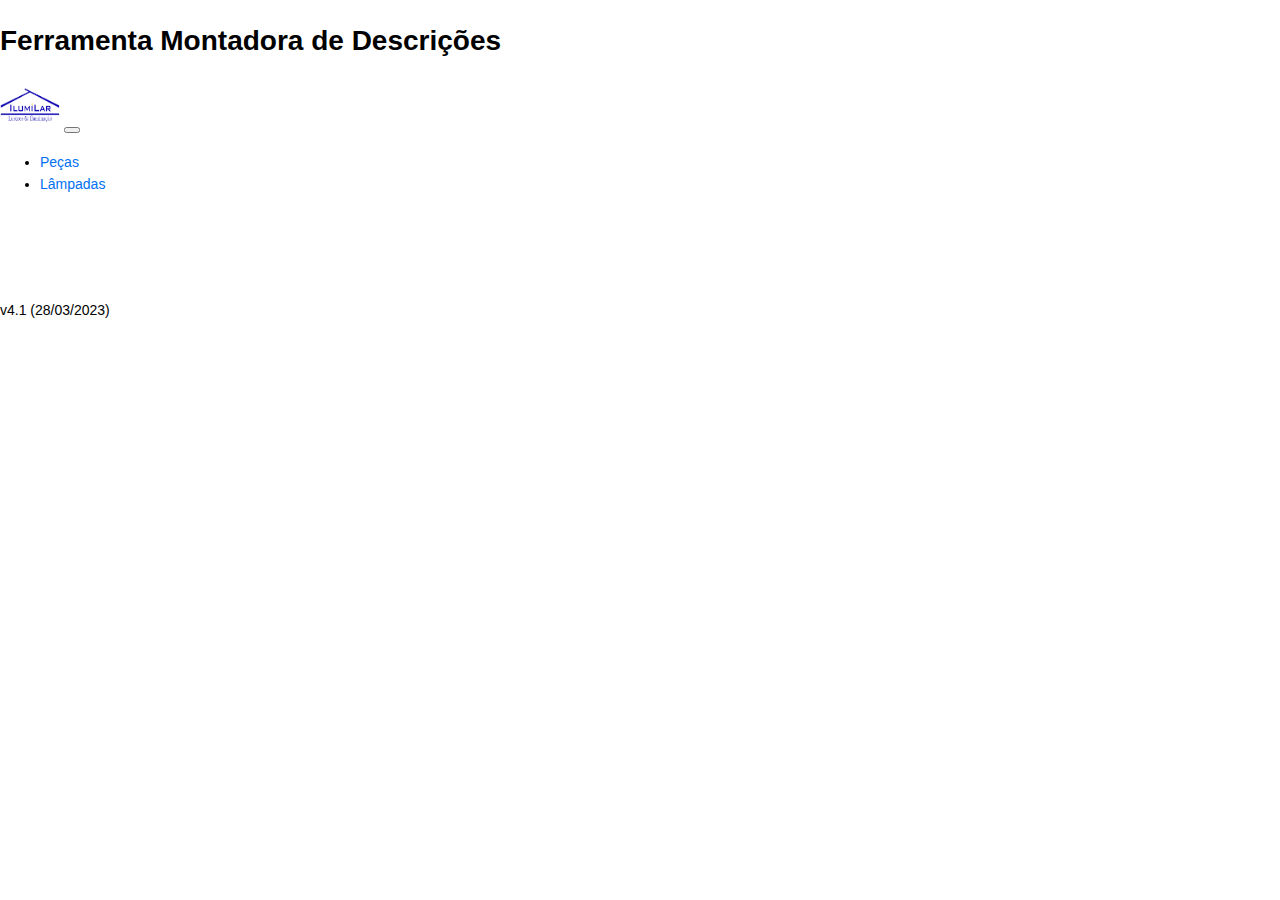
<file: index.html>
<!DOCTYPE html>
<html lang="en">

<head>
  <meta charset="UTF-8">
  <title>Ferramenta Montadora de Descrições</title>
  <script src="https://ajax.googleapis.com/ajax/libs/jquery/3.5.1/jquery.min.js"></script>
  <script src="https://stackpath.bootstrapcdn.com/bootstrap/4.5.0/js/bootstrap.min.js" integrity="sha384-OgVRvuATP1z7JjHLkuOU7Xw704+h835Lr+6QL9UvYjZE3Ipu6Tp75j7Bh/kR0JKI" crossorigin="anonymous"></script>
  <link rel="stylesheet" href="https://stackpath.bootstrapcdn.com/bootstrap/4.5.0/css/bootstrap.min.css" integrity="sha384-9aIt2nRpC12Uk9gS9baDl411NQApFmC26EwAOH8WgZl5MYYxFfc+NcPb1dKGj7Sk" crossorigin="anonymous">
  <link rel="stylesheet" type="text/css" href="styles.css" />
</head>

<body>
  <div class="container-fluid mt-4">

    <div class="row">
      <div class="col-md-2"></div>
      <div class="col-md-8 bg-light">
        <div class="row">
          <div class="col">
            <h1 class="text-center">Ferramenta Montadora de Descrições</h1>
            <nav class="navbar navbar-expand-lg bg-light">
              <div class="container-fluid">
                <a class="navbar-brand">
                  <img src="logo.png" alt="" width="60" height="48" class="d-inline-block align-text-top">
                </a>
                <button class="navbar-toggler" type="button" data-bs-toggle="collapse" data-bs-target="#navbarNav" aria-controls="navbarNav" aria-expanded="false" aria-label="Toggle navigation">
                  <span class="navbar-toggler-icon"></span>
                </button>
                <div class="collapse navbar-collapse" id="navbarNav">
                  <ul class="navbar-nav nav-tabs">
                    <li class="nav-item">
                      <a class="nav-link" id="linkIluminacao">Peças</a>
                    </li>
                    <li class="nav-item">
                      <a class="nav-link" id="linkLampadas">Lâmpadas</a>
                    </li>
                  </ul>
                </div>
              </div>
            </nav>
          </div>
        </div>
        <div class="row">
          <div class="col">
            <!-- Pecas -->
            <form id="form1">
              <h4 class="mt-2">Identificação do Produto</h4>
              <hr />
              <div class="form-row">
                <div class="form-group col-md-6">
                  <label for="pcs_inputFamilia">Família</label>
                  <select id="pcs_inputFamilia" class="form-control">
                    <option selected>Escolher...</option>
                    <option id="pcs_fArandela" value="Arandela">Arandela</option>
                    <option id="pcs_fPlafom" value="Plafon">Plafon</option>
                    <option id="pcs_fPendente" value="Pendente">Pendente</option>
                    <option id="pcs_fLustre" value="Lustre">Lustre</option>
                    <option id="pcs_fEmbutido" value="Embutido">Embutido</option>
                    <option id="pcs_fLuminaria" value="Luminaria">Luminária</option>
                    <option id="pcs_fSpotSobrepor" value="SpotSoprepor">Spot de soprepor</option>
                    <option id="pcs_fPoste" value="Poste">Poste</option>
                    <option id="pcs_fRefletor" value="Refletor">Refletor</option>
                    <option id="pcs_fBalizadorSolo" value="Balizador de Solo">Balizador de Solo</option>
                  </select>
                </div>
                <div class="form-group col-md-6">
                  <label for="pcs_inputFabricante">Fabricante</label>
                  <input type="text" class="form-control" id="pcs_inputFabricante">
                </div>
              </div>
              <div class="form-row">
                <div class="form-group col-md-6">
                  <label for="pcs_inputRef">Referência</label>
                  <input type="text" class="form-control" id="pcs_inputRef">
                </div>
                <div class="form-group col-md-6">
                  <label for="pcs_oNacional">Origem</label><br>
                  <div class="mt-2 ml-4">
                    <div class="form-check form-check-inline">
                      <input class="form-check-input" type="radio" name="origemPcs" id="pcs_oNacional" value="Nacional" checked>
                      <label class="form-check-label" for="pcs_oNacional">
                        Nacional
                      </label>
                    </div>
                    <div class="form-check form-check-inline">
                      <input class="form-check-input" type="radio" name="origemPcs" id="pcs_oImport" value="Importado">
                      <label class="form-check-label" for="pcs_oImport">
                        Importado
                      </label>
                    </div>
                  </div>
                </div>
              </div>
              <h4 class="mt-2">Especificações do Produto</h4>
              <hr />
              <h5 class="mt-2">Iluminação</h5>
              <div class="form-group">
                <label for="pcs_inputFonteIluminacao">Fonte de Iluminação</label>
                <select id="pcs_inputFonteIluminacao" class="form-control">
                  <option selected>Escolher...</option>
                  <option id="pcs_fLamp" value="Lâmpada">Lâmpada</option>
                  <option id="pcs_fIntegrado" value="LED Integrado">LED Integrado</option>
                </select>
              </div>
              <div id="formPcsComLamp">
                <div class="form-row">
                  <div class="form-group col-md-4">
                    <label for=" ">Quantidade de Lâmpadas</label>
                    <input type="number" class="form-control" id="pcs_inputQuantidadeLamps">
                  </div>
                  <div class="form-group col-md-8">
                    <label for="pcs_inputTipoLamp">Tipo da Lâmpada</label>
                    <select id="pcs_inputTipoLamp" class="form-control">
                      <option selected>Escolher...</option>
                    </select>
                  </div>
                </div>
                <div class="form-row">
                  <div class="form-group col-md-4">
                    <label for="pcs_inputPotenciaMax">Potência Máx (W)</label>
                    <input type="number" class="form-control" id="pcs_inputPotenciaMax">
                  </div>
                  <div class="form-group col-md-8">
                    <label for="pcs_inputSoquete">Soquete</label>
                    <select id="pcs_inputSoquete" class="form-control">
                      <option selected>Escolher...</option>
                    </select>
                  </div>
                </div>
              </div>
              <div id="formPcsComLedIntegrado">
                <div class="form-row">
                  <div class="form-group col-md-4">
                    <label for="pcs_inputPotencia">Potência (W)</label>
                    <input type="number" class="form-control" id="pcs_inputPotencia">
                  </div>
                  <div class="form-group col-md-4">
                    <label for="pcs_inputTempCor">Temperatura da Cor (K)</label>
                    <input type="text" class="form-control" id="pcs_inputTempCor">
                  </div>
                  <div class="form-group col-md-4">
                    <label for="pcs_inputFluxo">Fluxo Luminoso (lm)</label>
                    <input type="text" class="form-control" id="pcs_inputFluxo">
                  </div>
                </div>
              </div>
              <div class="form-row">
                <div class="form-group col-md-3">
                  <label for="pcs_inputTensao">Tensão (V)</label>
                  <select id="pcs_inputTensao" class="form-control">
                    <option selected>Escolher...</option>
                    <option id="pcs_t110" value="110 V">127</option>
                    <option id="pcs_t220" value="220 V">220</option>
                    <option id="pcs_tBiv" value="127V/220V (Bivolt)">Bivolt</option>
                  </select>
                </div>
              </div>
              <h5 class="mt-2">Aplicação</h5>
              <div class="form-group">
                <div class="form-check">
                  <input class="form-check-input" type="radio" name="embutirSobrePor" id="pcs_embutir" value="Embutir">
                  <label class="form-check-label" for="pcs_embutir">
                    Embutir
                  </label>
                </div>
                <div class="form-check">
                  <input class="form-check-input" type="radio" name="embutirSobrePor" id="pcs_sobrePor" value="Sobrepor" checked>
                  <label class="form-check-label" for="pcs_sobrePor">
                    Sobrepor
                  </label>
                </div>
              </div>

              <div class="form-group">
                <label for="pcs_inputPosicao">Posição</label>
                <select id="pcs_inputPosicao" class="form-control">
                  <option selected>Escolher...</option>
                  <option id="pcs_pTeto" value="Teto">Teto</option>
                  <option id="pcs_pParede" value="Parede">Parede</option>
                  <option id="pcs_pSolo" value="Solo">Solo</option>
                  <option id="pcs_pParedeSolo" value="ParedeSolo">Parede ou Solo</option>
                  <option id="pcs_pTetoParede" value="TetoParede">Teto ou Parede</option>
                </select>
              </div>
              <div class="form-group">
                <label for="pcs_inputAplicacao">Uso</label>
                <select id="pcs_inputAplicacao" class="form-control">
                  <option selected>Escolher...</option>
                  <option id="uInterno" value="Interno">Interno</option>
                  <option id="uExterno" value="Externo">Externo</option>
                  <option id="uInternoExterno" value="Interno ou Externo">Interno ou externo</option>
                </select>
              </div>
              <h5 class="mt-2">Aparência</h5>
              <!--div class="form-group">
                        <div class="form-check">
                            <input class="form-check-input" type="radio" name="pVidro" id="pcs_sVidro" value="SemVidro" checked>
                            <label class="form-check-label" for="pcs_sVidro">
                                Não Possui Vidro
                            </label>
                        </div>
                        <div class="form-check">
                            <input class="form-check-input" type="radio" name="pVidro" id="pcs_cVidro" value="ComVidro">
                            <label class="form-check-label" for="pcs_cVidro">
                                Possui Vidro
                            </label>
                        </div>
                    </div-->
              <h6>Dimensões</h6>
              <div class="form-row">
                <div class="form-group col-md-3">
                  <label for="pcs_inputComprimento">Comprimento (cm)</label>
                  <input type="number" class="form-control" id="pcs_inputComprimento">
                </div>
                <div class="form-group col-md-3">
                  <label for="pcs_inputLargura">Largura (cm)</label>
                  <input type="number" class="form-control" id="pcs_inputLargura">
                </div>
                <div class="form-group col-md-3">
                  <label for="pcs_inputAltura">Altura (cm)</label>
                  <input type="number" class="form-control" id="pcs_inputAltura">
                </div>
                <div class="form-group col-md-3">
                  <label for="pcs_inputDiametro">Diâmetro (cm)</label>
                  <input type="number" class="form-control" id="pcs_inputDiametro">
                </div>
              </div>
              <div id="pcs_dimensoesNicho">
                <h6>Dimensões do nicho:</h6>
                <div class="form-row">
                  <div class="form-group col-md-4">
                    <label for="pcs_inputComprimentoNicho">Comprimento (cm)</label>
                    <input type="number" class="form-control" id="pcs_inputComprimentoNicho">
                  </div>
                  <div class="form-group col-md-4">
                    <label for="pcs_inputLarguraNicho">Largura (cm)</label>
                    <input type="number" class="form-control" id="pcs_inputLarguraNicho">
                  </div>
                  <div class="form-group col-md-4">
                    <label for="pcs_inputDiametroNicho">Diâmetro (cm)</label>
                    <input type="number" class="form-control" id="pcs_inputDiametroNicho">
                  </div>
                </div>
              </div>
              <div id="pcs_dimensoesFio">
                <h6>Dimensões do fio:</h6>
                <div class="form-row">
                  <div class="form-group col-md-4">
                    <label for="pcs_inputComprimentoFio">Comprimento (cm)</label>
                    <input type="number" class="form-control" id="pcs_inputComprimentoFio">
                  </div>
                  <div class="form-group col-md-4">
                    <label for="pcs_inputDiametroFio">Diâmetro (cm)</label>
                    <input type="number" class="form-control" id="pcs_inputDiametroFio">
                  </div>
                </div>
              </div>
              <!--div id="pcs_dimensoesVidro">
                        <h6>Dimensões do Vidro:</h6>
                        <div class="form-row">
                            <div class="form-group col-md-4">
                                <label for="pcs_inputDiametroVidro">Diametro (mm)</label>
                                <input type="number" class="form-control" id="pcs_inputDiametroVidro">
                            </div>
                        </div>
                    </div-->
              <div class="form-group">
                <label for="pcs_inputCor">Cor</label>
                <input type="text" class="form-control" id="pcs_inputCor">
              </div>
              <h5 class="mt-2">Material</h5>
              <label for="pcs_inputMaterial">Principal</label>
              <div class="form-group">
                <input type="text" class="form-control" id="pcs_inputMaterial">
              </div>
              <label for="pcs_inputAcabamento">Acabamento</label>
              <div class="form-group">
                <input type="text" class="form-control" id="pcs_inputAcabamento">
              </div>
              <div class="form-group">
                <label for="pcs_textObs">
                  <h5 class="mt-2">Informações Adicionais</h5>
                </label>
                <textarea class="form-control" id="pcs_textObs" rows="6"></textarea>
              </div>

              <button type="button" class="btn btn-primary">Sign in</button>
            </form>
            <!--------------------------Lampadas------------------------------------->
            <form id="form2">
              <h4 class="mt-2">Identificação do Produto</h4>
              <hr />
              <div class="form-row">
                <div class="form-group col-md-6">
                  <label for="lamp_inputFabricante">Fabricante</label>
                  <input type="text" class="form-control" id="lamp_inputFabricante">
                </div>
                <div class="form-group col-md-6">
                  <label for="lamp_inputRef">Referência</label>
                  <input type="text" class="form-control" id="lamp_inputRef">
                </div>
              </div>
              <div class="form-row">
                <div class="form-group col-md-6">
                  <label for="lamp_inputModelo">Modelo/Tipo</label>
                  <select id="lamp_inputModelo" class="form-control">
                    <option selected>Escolher...</option>
                  </select>
                </div>
                <div class="form-group col-md-6">
                  <label for="lamp_inputTecnologia">Tecnologia</label>
                  <select id="lamp_inputTecnologia" class="form-control">
                    <option selected>Escolher...</option>
                    <option id="lamp_tecLed" value="LED">LED</option>
                    <option id="lamp_tecInc" value="Incandescente">Incandescente</option>
                    <option id="lamp_tecFluor" value="Fluorescente">Fluorescente</option>
                    <option id="lamp_tecHalo" value="Halôgena">Halôgena</option>
                  </select>
                </div>
              </div>
              <div class="form-row">
                <div class="form-group">
                  <label for="lamp_oNacional">Origem</label><br>
                  <div class="mt-2 ml-4">
                    <div class="form-check form-check-inline">
                      <input class="form-check-input" type="radio" name="origemLamp" id="lamp_oNacional" value="Nacional" checked>
                      <label class="form-check-label" for="lamp_oNacional">
                        Nacional
                      </label>
                    </div>
                    <div class="form-check form-check-inline">
                      <input class="form-check-input" type="radio" name="origemLamp" id="lamp_oImport" value="Importado">
                      <label class="form-check-label" for="lamp_oImport">
                        Importado
                      </label>
                    </div>
                  </div>
                </div>
              </div>
              <h4 class="mt-2">Especificações</h4>
              <hr />
              <div class="form-row">
                <div class="form-group col-md-4">
                  <label for="lamp_inputPotencia">Potência (W)</label>
                  <input type="number" class="form-control" id="lamp_inputPotencia">
                </div>
                <div class="form-group col-md-4">
                  <label for="lamp_inputTensao">Tensão (V)</label>
                  <select id="lamp_inputTensao" class="form-control">
                    <option selected>Escolher...</option>
                    <option id="lamp_t12" value="12">12</option>
                    <option id="lamp_t24" value="24">24</option>
                    <option id="lamp_t110" value="110">127</option>
                    <option id="lamp_t220" value="220">220</option>
                    <option id="lamp_tBiv" value="Bivolt">Bivolt</option>
                  </select>
                </div>
                <div class="form-group col-md-4">
                  <label for="lamp_inputTempCor">Temperatura da Cor (K)</label>
                  <input type="text" class="form-control" id="lamp_inputTempCor">
                </div>
              </div>
              <div class="form-row">
                <div class="form-group col-md-4">
                  <label for="lamp_inputAngulo">Ângulo de abertura (º)</label>
                  <input type="number" class="form-control" id="lamp_inputAngulo">
                </div>
                <div class="form-group col-md-4">
                  <label for="lamp_inputFluxo">Fluxo Luminoso (lm)</label>
                  <input type="text" class="form-control" id="lamp_inputFluxo">
                </div>
                <div class="form-group col-md-4">
                  <label for="lamp_inputVidaUtil">Vida Útil (h)</label>
                  <input type="text" class="form-control" id="lamp_inputVidaUtil">
                </div>
              </div>
              <div class="form-row">
                <div class="form-group col-md-6">
                  <label for="lamp_inputSoquete">Soquete</label>
                  <select id="lamp_inputSoquete" class="form-control">
                    <option selected>Escolher...</option>
                  </select>
                </div>
                <div class="form-group col-md-6">
                  <br>
                  <div class="mt-3 ml-4">
                    <div class="form-check form-check-inline">
                      <input class="form-check-input" type="radio" name="dimerizavelLamp" id="lamp_sDimerisavel" value="Sim" checked>
                      <label class="form-check-label" for="lamp_sDimerisavel">
                        Dimerisável
                      </label>
                    </div>
                    <div class="form-check form-check-inline">
                      <input class="form-check-input" type="radio" name="dimerizavelLamp" id="lamp_nDimerisavel" value="Nao">
                      <label class="form-check-label" for="lamp_nDimerisavel">
                        Não dimerisável
                      </label>
                    </div>
                  </div>
                </div>
              </div>
              <h6>Dimensões</h6>
              <div class="form-row">
                <div class="form-group col-md-3">
                  <label for="lamp_inputComprimento">Comprimento (mm)</label>
                  <input type="number" class="form-control" id="lamp_inputComprimento">
                </div>
                <div class="form-group col-md-3">
                  <label for="lamp_inputLargura">Largura (mm)</label>
                  <input type="number" class="form-control" id="lamp_inputLargura">
                </div>
                <div class="form-group col-md-3">
                  <label for="lamp_inputAltura">Altura (mm)</label>
                  <input type="number" class="form-control" id="lamp_inputAltura">
                </div>
                <div class="form-group col-md-3">
                  <label for="lamp_inputDiametro">Diâmetro (mm)</label>
                  <input type="number" class="form-control" id="lamp_inputDiametro">
                </div>
              </div>
              <div class="form-group">
                <label for="lamp_textObsLamp">
                  <h5 class="mt-2">Informações Adicionais</h5>
                </label>
                <textarea class="form-control" id="lamp_textObsLamp" rows="6"></textarea>
              </div>
            </form>
          </div>
          <div class="col teste">
            <p class="bg-light" id="descricaoFinal"></p>
            
          </div>
        </div>
        <footer>
            <p id="version"></p>
        </footer>
      </div>
      <div class="col-md-2"></div>
    </div>
  </div>

  <script src="scripts.js"></script>
  <script src="engine.js"></script>
</body>



</html>
</file>
<file: styles.css>
html,
body {
  padding: 0;
  margin: 0;
  font-family: -apple-system, BlinkMacSystemFont, Segoe UI, Roboto, Oxygen, Ubuntu,
    Cantarell, Fira Sans, Droid Sans, Helvetica Neue, sans-serif;
  line-height: 1.6;
  font-size: 14px;
}

* {
  box-sizing: border-box;
}

a {
  color: #0070f3;
  text-decoration: none;
}

a:hover {
  text-decoration: underline;
}

.teste {
    width: 100px;
    height: 50px;
    margin-top: 40px; /* altura que está do topo */
    top: 50px; /* altura que vai parar antes do topo */
    position: sticky;
}
</file>
